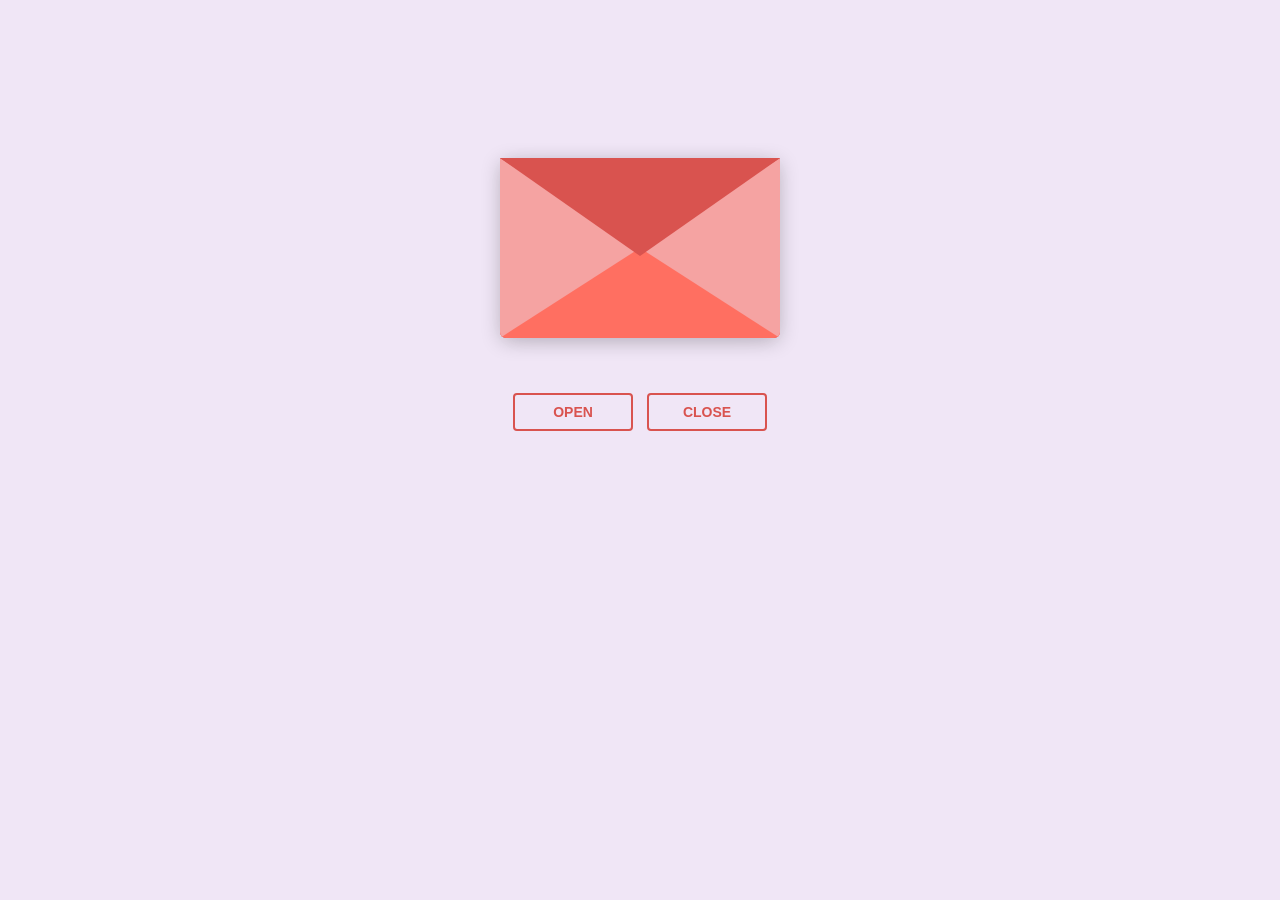
<file: alie2/index.html>
<!DOCTYPE html>
<html lang="en">
  <head>
    <meta charset="UTF-8" />
    <title>Love U Ali Alie</title>
    <link rel="preconnect" href="https://fonts.googleapis.com" />
    <link rel="preconnect" href="https://fonts.gstatic.com" crossorigin />
    <link
      href="https://fonts.googleapis.com/css2?family=Dancing+Script:wght@400..700&display=swap"
      rel="stylesheet" />
    <link rel="stylesheet" href="style.css" />
  </head>
  <body>
    <!-- tiktok meowish -->
    <div class="envlope-wrapper">
      <div id="envelope" class="close">
        <div class="front flap"></div>
        <div class="front pocket"></div>
        <div class="letter">
          <div class="words line1">To: Adeesha</div>
          <div class="words line2">Dear Aliii, you are so beautiful</div>
          <div class="words line3">That every time i remind you</div>
          <div class="words line4">my world stops,</div>
        </div>
        <div class="hearts">
          <div class="heart a1"></div>
          <div class="heart a2"></div>
          <div class="heart a3"></div>
        </div>
      </div>
    </div>
    <div class="reset">
      <button id="open">Open</button>
      <button id="reset">Close</button>
    </div>

    <script src="https://cdnjs.cloudflare.com/ajax/libs/jquery/3.5.1/jquery.min.js"></script>
    <script src="script.js"></script>
  </body>
</html>
</file>
<file: alie2/style.css>
#envelope {
  position: relative;
  width: 280px;
  height: 180px;
  border-bottom-left-radius: 6px;
  border-bottom-right-radius: 6px;
  margin-left: auto;
  margin-right: auto;
  top: 150px;
  background-color: #d9534f; 
  box-shadow: 0 4px 20px rgba(0, 0, 0, 0.2);
}

.front {
  position: absolute;
  width: 0;
  height: 0;
  z-index: 3;
}

.flap {
  border-left: 140px solid transparent;
  border-right: 140px solid transparent;
  border-bottom: 82px solid transparent;
  border-top: 98px solid #d9534f; 
  /* a little larger */
  transform-origin: top;
  pointer-events: none;
}

.pocket {
  border-left: 140px solid #f5a3a2; 
  border-right: 140px solid #f5a3a2;
  border-bottom: 90px solid #ff6f61; 
  border-top: 90px solid transparent;
  border-bottom-left-radius: 6px;
  border-bottom-right-radius: 6px;
}

.letter {
  position: relative;
  background-color: #fff;
  width: 90%;
  margin-left: auto;
  margin-right: auto;
  height: 90%;
  top: 5%;
  border-radius: 6px;
  box-shadow: 0 2px 26px rgba(0, 0, 0, 0.12);
  font-family: "Dancing Script", cursive;
}

.letter:after {
  content: "";
  position: absolute;
  top: 0;
  bottom: 0;
  left: 0;
  right: 0;
}

.words {
  position: absolute;
  left: 10%;
  width: 80%;
  height: 14%;
  background-color: #ffe6e6; 
}

.words.line1 {
  top: 10%;
  font-size: 0.5rem;
  width: 20%;
  height: 7%;
  font-size: 0.7rem;
}

.words.line2 {
  top: 30%;
  text-align: center;
  font-size: 1.1rem;
}

.words.line3 {
  top: 50%;
  font-size: 1.1rem;
  text-align: center;
}

.words.line4 {
  top: 70%;
  font-size: 1.1rem;
  text-align: center;
}

.open .flap {
  transform: rotateX(180deg);
  transition: transform 0.4s ease, z-index 0.6s;
  z-index: 1;
}

.close .flap {
  transform: rotateX(0deg);
  transition: transform 0.4s 0.6s ease, z-index 1s;
  z-index: 5;
}

.close .letter {
  transform: translateY(0px);
  transition: transform 0.4s ease, z-index 1s;
  z-index: 1;
}

.open .letter {
  transform: translateY(-100px);
  transition: transform 0.4s 0.6s ease, z-index 0.6s;
  z-index: 2;
}

.hearts {
  position: absolute;
  top: 90px;
  left: 0;
  right: 0;
  z-index: 2;
}

.heart {
  position: absolute;
  bottom: 0;
  right: 10%;
  pointer-events: none;
}

.heart:before,
.heart:after {
  position: absolute;
  content: "";
  left: 50px;
  top: 0;
  width: 50px;
  height: 80px;
  background: #e60073; 
  border-radius: 50px 50px 0 0;
  transform: rotate(-45deg);
  transform-origin: 0 100%;
  pointer-events: none;
}

.heart:after {
  left: 0;
  transform: rotate(45deg);
  transform-origin: 100% 100%;
}

.close .heart {
  opacity: 0;
  -webkit-animation: none;
  animation: none;
}

.a1 {
  left: 20%;
  transform: scale(0.6);
  opacity: 1;
  -webkit-animation: slideUp 4s linear 1, sideSway 2s ease-in-out 4 alternate;
  -moz-animation: slideUp 4s linear 1, sideSway 2s ease-in-out 4 alternate;
  -webkit-animation-fill-mode: forwards;
  animation-fill-mode: forwards;
  -webkit-animation-delay: 0.7s;
  animation-delay: 0.7s;
}

.a2 {
  left: 55%;
  transform: scale(1);
  opacity: 1;
  -webkit-animation: slideUp 5s linear 1, sideSway 4s ease-in-out 2 alternate;
  -moz-animation: slideUp 5s linear 1, sideSway 4s ease-in-out 2 alternate;
  -webkit-animation-fill-mode: forwards;
  animation-fill-mode: forwards;
  -webkit-animation-delay: 0.7s;
  animation-delay: 0.7s;
}

.a3 {
  left: 10%;
  transform: scale(0.8);
  opacity: 1;
  -webkit-animation: slideUp 7s linear 1, sideSway 2s ease-in-out 6 alternate;
  -moz-animation: slideUp 7s linear 1, sideSway 2s ease-in-out 6 alternate;
  -webkit-animation-fill-mode: forwards;
  animation-fill-mode: forwards;
  -webkit-animation-delay: 0.7s;
  animation-delay: 0.7s;
}

@-webkit-keyframes slideUp {
  0% {
    top: 0;
  }
  100% {
    top: -600px;
  }
}
@keyframes slideUp {
  0% {
    top: 0;
  }
  100% {
    top: -600px;
  }
}
@-webkit-keyframes sideSway {
  0% {
    margin-left: 0px;
  }
  100% {
    margin-left: 50px;
  }
}
@keyframes sideSway {
  0% {
    margin-left: 0px;
  }
  100% {
    margin-left: 50px;
  }
}
body {
  background-color: #f0e6f6; 
}

.envlope-wrapper {
  height: 380px;
}

.reset {
  text-align: center;
}

.reset button {
  font-weight: 800;
  font-style: normal;
  transition: all 0.1s linear;
  -webkit-appearance: none;
  background-color: transparent;
  border: solid 2px #d9534f;
  border-radius: 4px;
  color: #d9534f;
  display: inline-block;
  font-size: 14px;
  text-transform: uppercase;
  margin: 5px;
  padding: 10px;
  line-height: 1em;
  text-decoration: none;
  min-width: 120px;
  cursor: pointer;
}

.reset button:hover {
  background-color: #d9534f;
  color: #fff;
}
</file>
